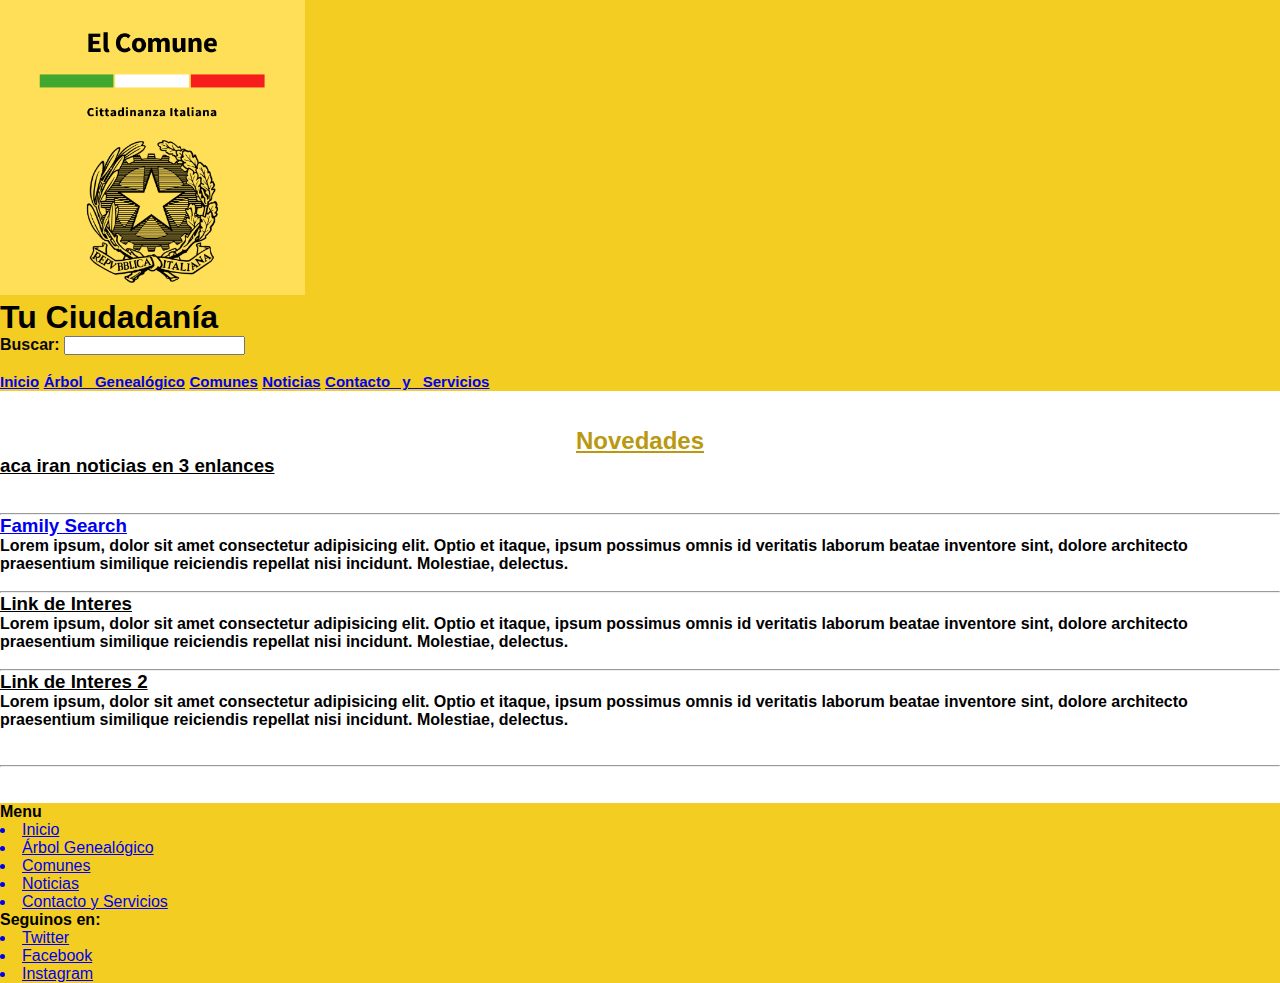
<file: index.html>
<!DOCTYPE html>
<html lang="en">
<head>
    <meta charset="UTF-8">
    <meta http-equiv="X-UA-Compatible" content="IE=edge">
    <meta name="viewport" content="width=device-width, initial-scale=1.0">
    <title>El Comune | Villafañe</title>
    <!--Forma - Vinculacion EXTERNA(recomendada) -->

    <link rel="stylesheet" href="estilos.css" />
    <link href = "https: //fonts.googleapis.com/css2? family = Source + Sans + Pro: wght @ 500 & display = swap "rel =" stylesheet ">

</head>
<body>
       <header  class="colorDeFondo">  
         <img src="imagenes/logo.png" alt="logo" width="305" height="295">
         <h1>Tu Ciudadanía </h1>  

            <form action="">

                <label for="buscar">Buscar:</label>  <input type="text" name="buscar">
             
            </form>

            <br>

            <nav>

              <a href="index.html" class="menu">Inicio</a>
              <a href="arbol_genea.html" class="menu">Árbol Genealógico</a> 
              <a href="comunes.html" class="menu">Comunes</a>
              <a href="noticias.html" class="menu">Noticias</a>
              <a href="contacto_y_servicios.html" class="menu">Contacto y Servicios</a>
            
           </nav>
               
          </header>   

      
          
  <main>
        
<br>
<br>
        <div>

            <h2>Novedades</h2>
        

         </div>

         <div>
           <h3>aca iran noticias en 3 enlances </h3>
         </div>

    <br>
    <br>
   
<hr>
   <section>
     <article>
       
   <a href="https://www.familysearch.org/es/" target="_blank" ><h3>Family Search</h3></a>
        <p>Lorem ipsum, dolor sit amet consectetur adipisicing elit. 
          Optio et itaque, ipsum possimus omnis id veritatis laborum beatae 
          inventore sint, dolore architecto praesentium similique reiciendis
           repellat nisi incidunt. Molestiae, delectus.</p>
      </article>  
      </section>
<br>
<hr>

    <section>
      <article>
      <h3>Link de Interes</h3>
      <p>Lorem ipsum, dolor sit amet consectetur adipisicing elit. 
        Optio et itaque, ipsum possimus omnis id veritatis laborum beatae 
        inventore sint, dolore architecto praesentium similique reiciendis
         repellat nisi incidunt. Molestiae, delectus.</p>
    </article>
    </section>
<br>
<hr>

    <section>
      <article>
       <h3>Link de Interes 2</h3>
       <p>Lorem ipsum, dolor sit amet consectetur adipisicing elit. 
        Optio et itaque, ipsum possimus omnis id veritatis laborum beatae 
        inventore sint, dolore architecto praesentium similique reiciendis
         repellat nisi incidunt. Molestiae, delectus.</p>
      </article>
      </section>

<br>
<br>

<hr>
  </main> 
<br>
<br>

<footer class="colorDeFondo">

  <section>Menu</section>

  <div>
  <ul>
    <a href="index.html" target="_blank"><li>Inicio</li></a>
      <a  href="arbol_genea.html" target="_blank"><li>Árbol Genealógico</li></a>
        <a href="comunes.html" target="_blank"><li>Comunes</li></a>
          <a  href="noticias.html" target="_blank"><li>Noticias</li></a>
            <a href="contacto_y_servicios.html" target="_blank"><li>Contacto y Servicios</li></a>
    
    
  </ul>
</div>

<section>Seguinos en:</section>

<div>
<ul>  


<a href="https://twitter.com" target="_blank"> <li>Twitter</li></a>
<a href="https://es-la.facebook.com" target="_blank"> <li>Facebook</li></a>
<a href="https://www.instagram.com" target="_blank"><li>Instagram</li></a>

</ul>
</div>

</footer>    
</body>
</html>
</file>
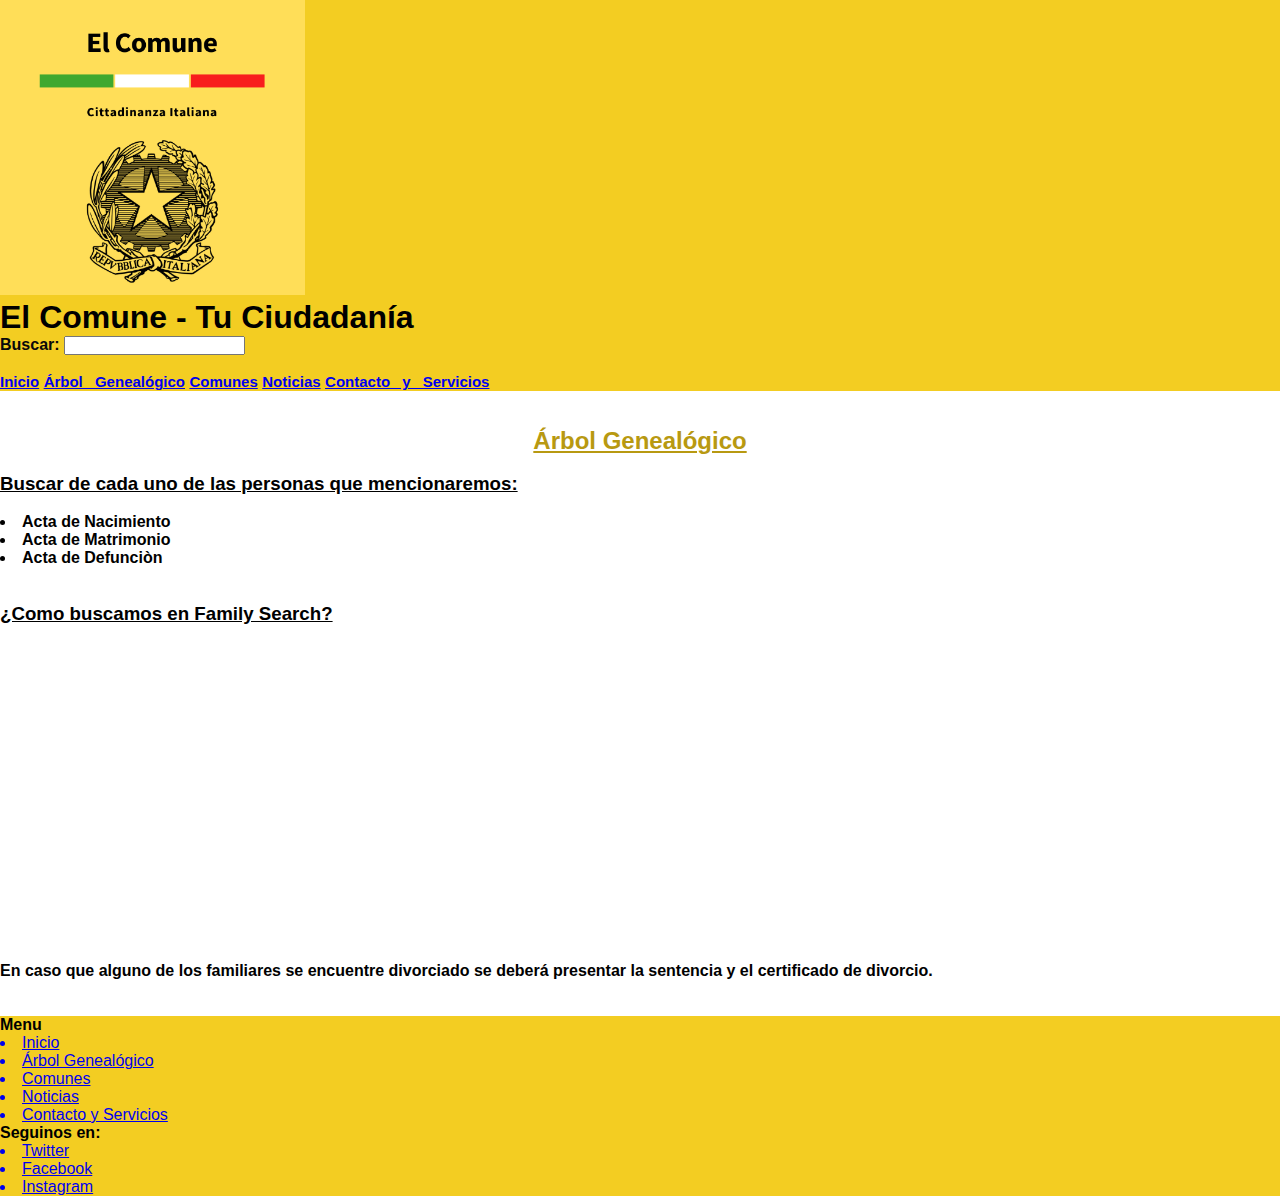
<file: arbol_genea.html>
<!DOCTYPE html>
<html lang="en">
<head>
    <meta charset="UTF-8">
    <meta http-equiv="X-UA-Compatible" content="IE=edge">
    <meta name="viewport" content="width=device-width, initial-scale=1.0">
    <title>El Comune | Villafañe</title>
     <!--Forma - Vinculacion EXTERNA(recomendada) -->

     <link rel="stylesheet" href="estilos.css" />
</head>
<body>
       <header class="colorDeFondo">  
        <img src="imagenes/logo.png" alt="logo" width="305" height="295"><h1>El Comune - Tu Ciudadanía </h1>  

            <form action="">

                <label for="buscar">Buscar:</label>  <input type="text" name="buscar">
             
            </form>

            <br>

            <nav>
              <a href="index.html" class="menu">Inicio</a>
              <a href="arbol_genea.html" class="menu">Árbol Genealógico</a> 
              <a href="comunes.html" class="menu">Comunes</a>
              <a href="noticias.html" class="menu">Noticias</a>
              <a href="contacto_y_servicios.html" class="menu">Contacto y Servicios</a>
            
            
           </nav>
               
          </header>   
<br>
<br>

      
        <main>

                          <h2>Árbol Genealógico</h2>
                          <br>

          <h3>Buscar de cada uno de las personas que mencionaremos:</h3>
<br>
<div>
         <ul class="textoT">

          <li>Acta de Nacimiento</li>
          <li>Acta de Matrimonio</li>
          <li>Acta de Defunciòn</li>

         </ul>
</div>
<br>
<br>

             <h3>¿Como buscamos en Family Search?</h3>
          <div>
            <iframe width="560" height="315" src="https://www.youtube.com/embed/0zNnwSTQf4k" title="YouTube video player" frameborder="0" allow="accelerometer; autoplay; clipboard-write; encrypted-media; gyroscope; picture-in-picture" allowfullscreen></iframe>
          </div>
        </main>
        
<br>


<section>En caso que alguno de los familiares se encuentre divorciado se deberá presentar la sentencia
  y el certificado de divorcio.</section>


<br>
<br>

<footer class="colorDeFondo">

  <section>Menu</section>

  <div>
  <ul>
    <a href="index.html" target="_blank"><li>Inicio</li></a>
      <a  href="arbol_genea.html" target="_blank"><li>Árbol Genealógico</li></a>
        <a href="comunes.html" target="_blank"><li>Comunes</li></a>
          <a  href="noticias.html" target="_blank"><li>Noticias</li></a>
            <a href="contacto_y_servicios.html" target="_blank"><li>Contacto y Servicios</li></a>
    
    
  </ul>
</div>

<section>Seguinos en:</section>

<div>
<ul>  


<a href="https://twitter.com" target="_blank"> <li>Twitter</li></a>
<a href="https://es-la.facebook.com" target="_blank"> <li>Facebook</li></a>
<a href="https://www.instagram.com" target="_blank"><li>Instagram</li></a>

</ul>
</div>

</footer>    


</body>
</html>
</file>
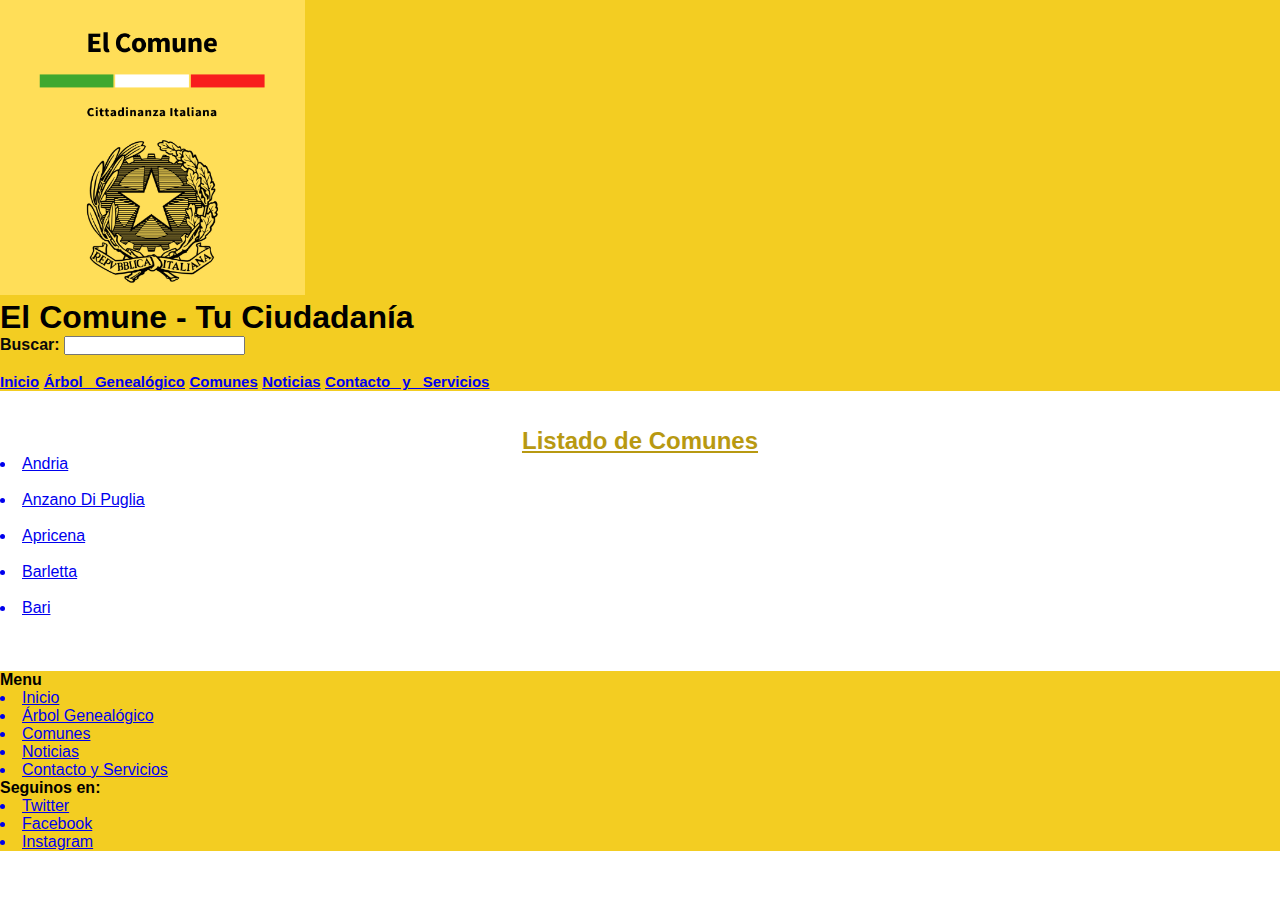
<file: comunes.html>
<!DOCTYPE html>
<html lang="en">
<head>
    <meta charset="UTF-8">
    <meta http-equiv="X-UA-Compatible" content="IE=edge">
    <meta name="viewport" content="width=device-width, initial-scale=1.0">
    <title>El Comune | Villafañe</title>
     <!--Forma - Vinculacion EXTERNA(recomendada) -->

     <link rel="stylesheet" href="estilos.css" />
</head>
<body>
       <header class="colorDeFondo">  
        <img src="imagenes/logo.png" alt="logo" width="305" height="295"> <h1>El Comune - Tu Ciudadanía </h1>  

            <form action="">

                <label for="buscar">Buscar:</label>  <input type="text" name="buscar">
             
            </form>

            <br>

            <nav>
              <a href="index.html" class="menu">Inicio</a>
              <a href="arbol_genea.html" class="menu">Árbol Genealógico</a> 
              <a href="comunes.html" class="menu">Comunes</a>
              <a href="noticias.html" class="menu">Noticias</a>
              <a href="contacto_y_servicios.html" class="menu">Contacto y Servicios</a>
            
            
           </nav>
               
          </header>   
<main>
  <br>
  <br>
  
  <div>
    <h2>Listado de Comunes</h2>
    <ul>
      <a href="https://www.comune.andria.bt.it" target="_blank"><li>Andria</li></a>
      <br>
     <a href="https://www.comune.anzanodipuglia.fg.it" target="_blank"><li >Anzano Di Puglia</li></a> 
     <br>
      <a href="https://www.comune.apricena.fg.it" target="_blank"><li>Apricena</li></a> 
      <br>
     <a href="https://www.comune.barletta.bt.it" target="_blank"><li>Barletta</li></a> 
     <br>
     <a href="https://www.comune.bari.it" target="_blank"><li>Bari</li></a> 
    </ul>
  </div>
</main>


<br>
<br>
<br>

<footer class="colorDeFondo">

  <section>Menu</section>

  <div>
  <ul>
    <a href="index.html" target="_blank"><li>Inicio</li></a>
      <a  href="arbol_genea.html" target="_blank"><li>Árbol Genealógico</li></a>
        <a href="comunes.html" target="_blank"><li>Comunes</li></a>
          <a  href="noticias.html" target="_blank"><li>Noticias</li></a>
            <a href="contacto_y_servicios.html" target="_blank"><li>Contacto y Servicios</li></a>
    
    
  </ul>
</div>

<section>Seguinos en:</section>

<div>
<ul>  


<a href="https://twitter.com" target="_blank"> <li>Twitter</li></a>
<a href="https://es-la.facebook.com" target="_blank"> <li>Facebook</li></a>
<a href="https://www.instagram.com" target="_blank"><li>Instagram</li></a>

</ul>
</div>

</footer>     
</body>
</html>
</file>
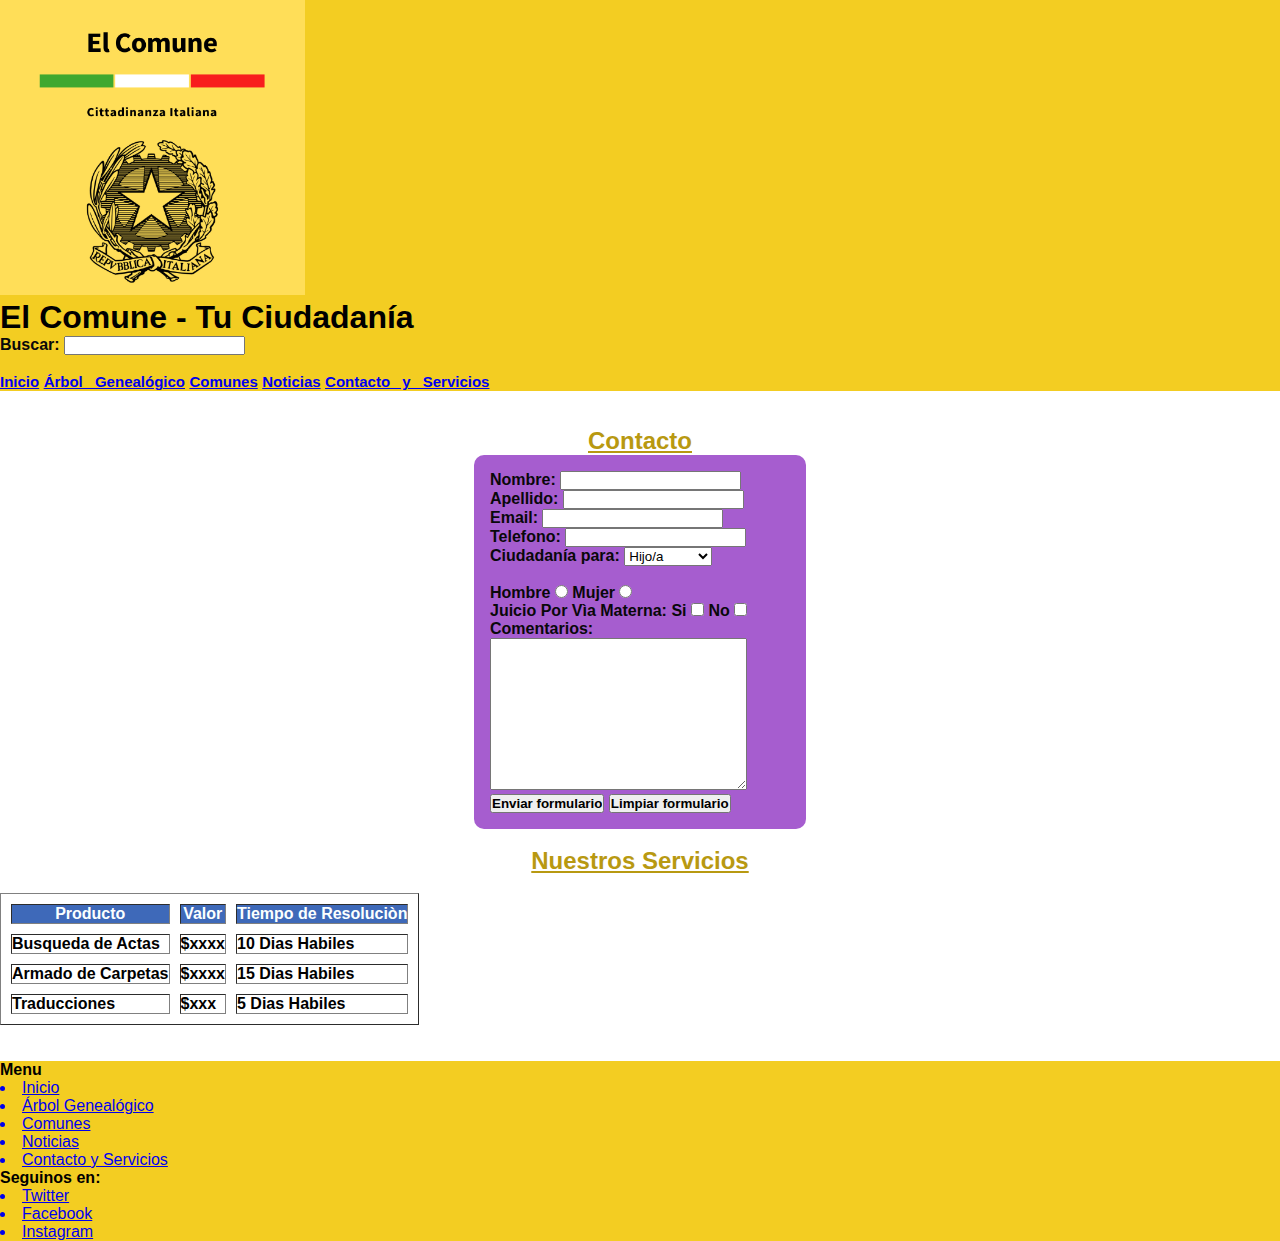
<file: contacto_y_servicios.html>
<!DOCTYPE html>
<html lang="en">
<head>
    <meta charset="UTF-8">
    <meta http-equiv="X-UA-Compatible" content="IE=edge">
    <meta name="viewport" content="width=device-width, initial-scale=1.0">
    <title>El Comune | Villafañe</title>
     <!--Forma - Vinculacion EXTERNA(recomendada) -->

     <link rel="stylesheet" href="estilos.css" />
</head>
<body>
    <header class="colorDeFondo">  
      <img src="imagenes/logo.png" alt="logo" width="305" height="295"><h1>El Comune - Tu Ciudadanía </h1>  

          <form action="">

              <label for="buscar">Buscar:</label>  <input type="text" name="buscar">
           
          </form>

          <br>

          <nav>
            <a href="index.html" class="menu">Inicio</a>
            <a href="arbol_genea.html" class="menu">Árbol Genealógico</a> 
            <a href="comunes.html" class="menu">Comunes</a>
            <a href="noticias.html" class="menu">Noticias</a>
            <a href="contacto_y_servicios.html" class="menu">Contacto y Servicios</a>
          
          
         </nav>
             
        </header>   
    <br>
    <main>

      <br>
<div>

    <h2>Contacto</h2>

 </div>

         <form  class="form">

              <div>
                 <label for="nombre">Nombre: </label>
                 <input type="text" name="nombre">
              </div>

                <div>
                    <label for="apellido">Apellido: </label>
                    <input type="text" name="apellido">
                </div>

                <div>
                    <label for="correo">Email:</label>
                    <input type="email" name="correo">
                </div>

                <div>
                    <label for="telefono">Telefono: </label>
                    <input type="text" name="telefono">
                </div>
                <div>
                    <label for="">Ciudadanía para:</label>
                    <select name="Ciud por:">
                        <option value="H">Hijo/a</option>
                        <option value="E">Esposo/a</option>
                        <option value="A">Abuelos/as</option>
                        <option value="O">Otro</option>
                    </select>
                </div>
                <br>
                <label>Hombre</label>
                    <input type="radio" name="sexo" value="hombre" />
                    <label>Mujer</label>
                    <input type="radio" name="sexo" value="mujer" />
                <div>
                    
                </div>

              
                <div>
                    <label for="">Juicio Por Vìa Materna: </label>
                    <label for="">Si </label>
                    <input type="checkbox" name="Si" value="1">
                    <label for="">No </label>
                    <input type="checkbox" name="No" value="2">
                </div>
                           
                <div>
                    
                   <div>
                    <label for="">Comentarios:</label>
                   </div>
                    <textarea cols="30" rows="10" name="comentario"> 
                     
                    </textarea>
                </div>
                
                                            
                <div>
                    <input type="submit"  class="textoT" value="Enviar formulario"/>
                    <input type="reset" class="textoT" value="Limpiar formulario"/>
                </div>
             </form>
<br>

<div>

    <h2>Nuestros Servicios</h2>

<br>

 </div>
     <table border="1"  cellpadding=20  cellspacing=10 >
     <thead class="tablaContact">
        <tr class="textoT">

         <th>Producto</th>
         <th>Valor</th>
         <th>Tiempo de Resoluciòn</th>
       
        </tr>
     </thead> 
         <tr class="textoT">
         
          <td>Busqueda de Actas</td>
            <td>$xxxx</td>
           <td>10 Dias Habiles</td>

         </tr>

         
         <tr class="textoT">
           <td>Armado de Carpetas</td>
           <td>$xxxx</td>
           <td>15 Dias Habiles</td>

         </tr>
         <tr class="textoT">
            <td>Traducciones</td>
            <td>$xxx</td>
            <td>5 Dias Habiles</td>

          </tr>
   
        </ul>
     </table>
    </main>
    <br>
    <br>
    
    <footer class="colorDeFondo">

        <section>Menu</section>

        <div>
        <ul>
          <a href="index.html" target="_blank"><li>Inicio</li></a>
            <a  href="arbol_genea.html" target="_blank"><li>Árbol Genealógico</li></a>
              <a href="comunes.html" target="_blank"><li>Comunes</li></a>
                <a  href="noticias.html" target="_blank"><li>Noticias</li></a>
                  <a href="contacto_y_servicios.html" target="_blank"><li>Contacto y Servicios</li></a>
          
          
        </ul>
      </div>

<section>Seguinos en:</section>

  <div>
    <ul>  
  

  <a href="https://twitter.com" target="_blank"> <li>Twitter</li></a>
  <a href="https://es-la.facebook.com" target="_blank"> <li>Facebook</li></a>
  <a href="https://www.instagram.com" target="_blank"><li>Instagram</li></a>

      </ul>
      </div>

      </footer>    
</body>
</html>
</file>
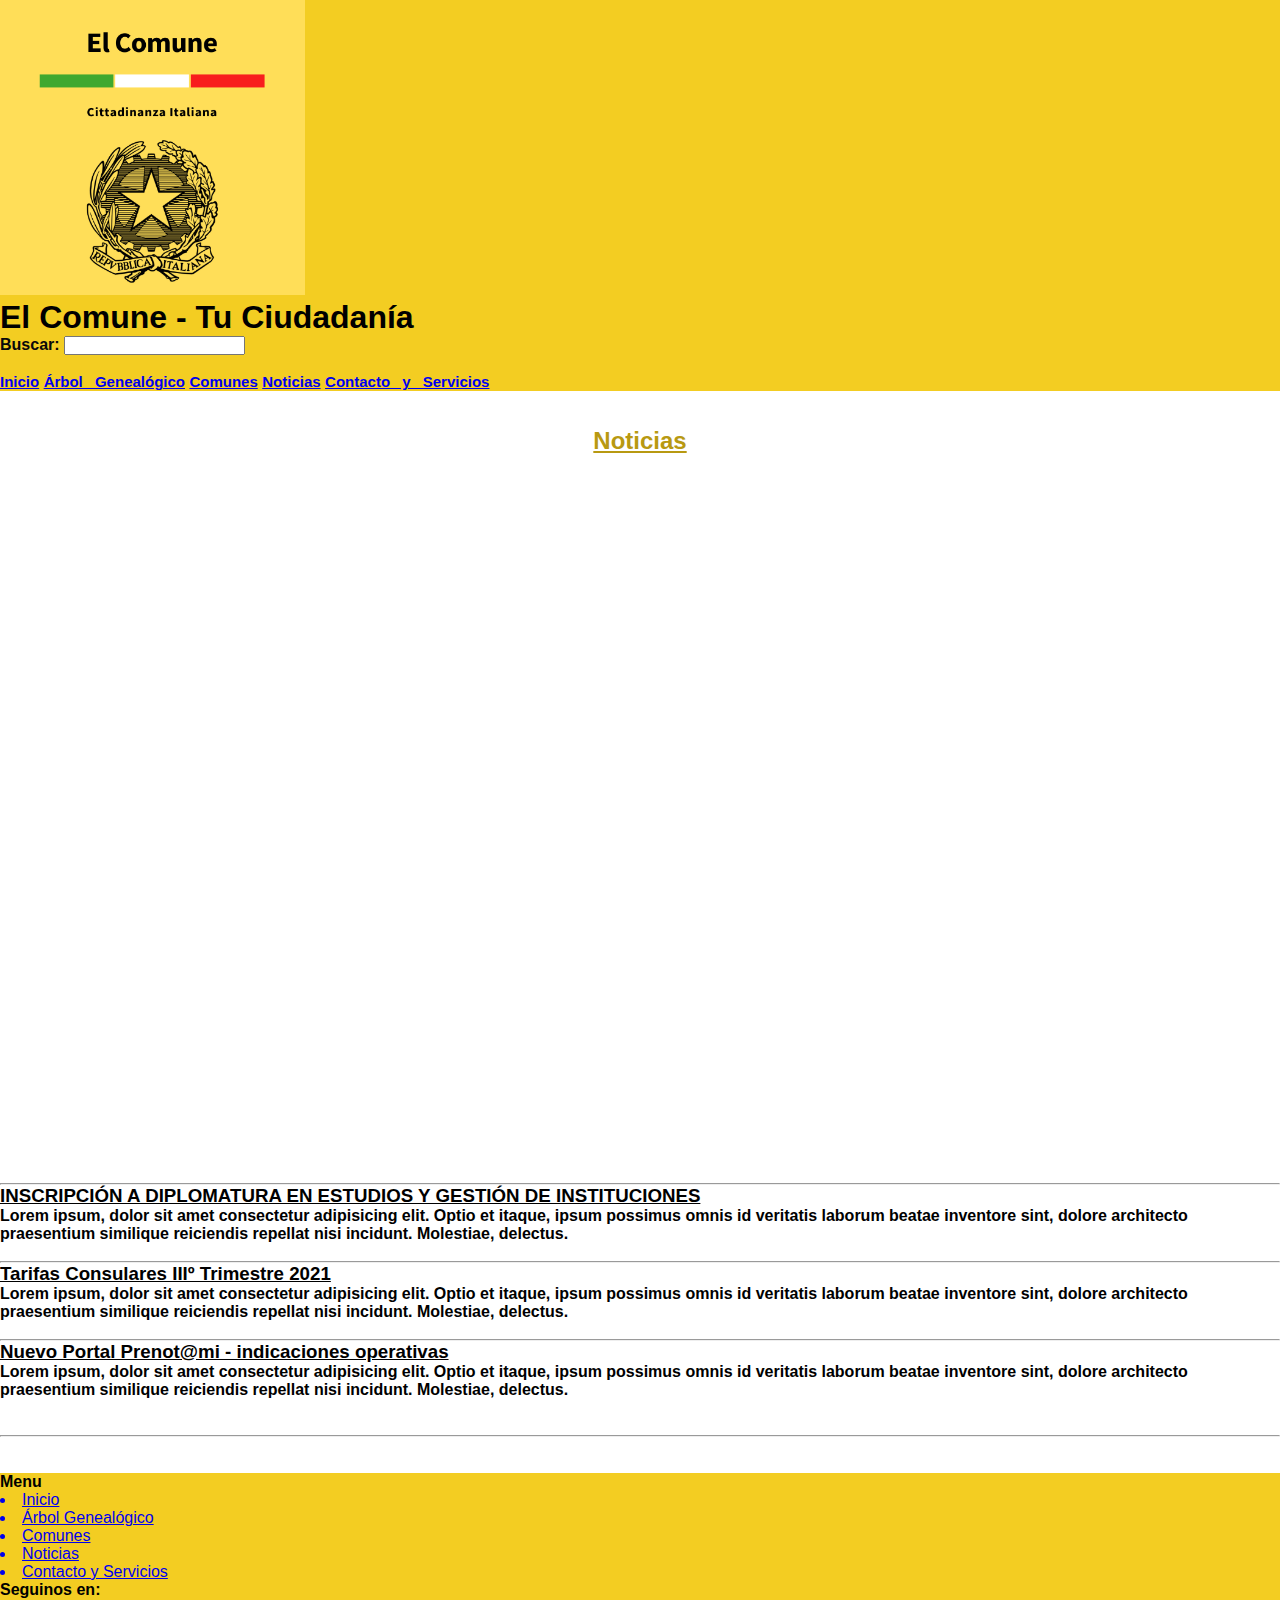
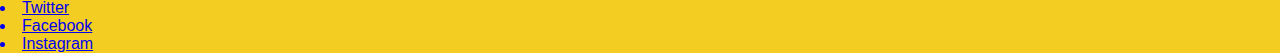
<file: noticias.html>
<!DOCTYPE html>
<html lang="en">
<head>
    <meta charset="UTF-8">
    <meta http-equiv="X-UA-Compatible" content="IE=edge">
    <meta name="viewport" content="width=device-width, initial-scale=1.0">
    <title>El Comune | Villafañe</title>
     <!--Forma - Vinculacion EXTERNA(recomendada) -->

     <link rel="stylesheet" href="estilos.css" />
</head>
<body>
       <header class=colorDeFondo>  
        <img src="imagenes/logo.png" alt="logo" width="305" height="295"><h1>El Comune - Tu Ciudadanía </h1>  

            <form action="">

                <label for="buscar">Buscar:</label>  <input type="text" name="buscar">
             
            </form>

            <br>

            <nav>

              <a href="index.html" class="menu">Inicio</a>
              <a href="arbol_genea.html" class="menu">Árbol Genealógico</a> 
              <a href="comunes.html" class="menu">Comunes</a>
              <a href="noticias.html" class="menu">Noticias</a>
              <a href="contacto_y_servicios.html" class="menu">Contacto y Servicios</a>
            
           </nav>
               
          </header>   

         
<main>
        
   <br>
   <br>
                    <div>
            
                        <h2>Noticias</h2>
                    
            
                     </div>
            
                <br>
                <br>

               <div>

                <iframe width="560" height="315" src="https://www.youtube.com/embed/HiuEP4iiK6Q" title="YouTube video player" frameborder="0" allow="accelerometer; autoplay; clipboard-write; encrypted-media; gyroscope; picture-in-picture" allowfullscreen></iframe>
               </div>
<br>
<br>
<div>
  <iframe width="560" height="315" src="https://www.youtube.com/embed/ST2ZwSQ4lys" title="YouTube video player" frameborder="0" allow="accelerometer; autoplay; clipboard-write; encrypted-media; gyroscope; picture-in-picture" allowfullscreen></iframe>
</div>
<br>

            <hr>
            
               <section>
                 <article>
                   
             <h3>INSCRIPCIÓN A DIPLOMATURA EN ESTUDIOS Y GESTIÓN DE INSTITUCIONES</h3></a>
                    <p>Lorem ipsum, dolor sit amet consectetur adipisicing elit. 
                      Optio et itaque, ipsum possimus omnis id veritatis laborum beatae 
                      inventore sint, dolore architecto praesentium similique reiciendis
                       repellat nisi incidunt. Molestiae, delectus.</p>
                  </article>  
                  </section>
            <br>
            <hr>
            
                <section>
                  <article>
                  <h3>Tarifas Consulares IIIº Trimestre 2021</h3>
                  <p>Lorem ipsum, dolor sit amet consectetur adipisicing elit. 
                    Optio et itaque, ipsum possimus omnis id veritatis laborum beatae 
                    inventore sint, dolore architecto praesentium similique reiciendis
                     repellat nisi incidunt. Molestiae, delectus.</p>
                </article>
                </section>
            <br>
            <hr>
            
                <section>
                  <article>
                   <h3>Nuevo Portal Prenot@mi - indicaciones operativas</h3>
                   <p>Lorem ipsum, dolor sit amet consectetur adipisicing elit. 
                    Optio et itaque, ipsum possimus omnis id veritatis laborum beatae 
                    inventore sint, dolore architecto praesentium similique reiciendis
                     repellat nisi incidunt. Molestiae, delectus.</p>
                  </article>
                  </section>
            
            <br>
            <br>
            
            <hr>
              </main> 
            <br>
<br>

<footer class="colorDeFondo">

  <section>Menu</section>

  <div>
  <ul>
    <a href="index.html" target="_blank"><li>Inicio</li></a>
      <a  href="arbol_genea.html" target="_blank"><li>Árbol Genealógico</li></a>
        <a href="comunes.html" target="_blank"><li>Comunes</li></a>
          <a  href="noticias.html" target="_blank"><li>Noticias</li></a>
            <a href="contacto_y_servicios.html" target="_blank"><li>Contacto y Servicios</li></a>
    
    
  </ul>
</div>

<section>Seguinos en:</section>

<div>
<ul>  


<a href="https://twitter.com" target="_blank"> <li>Twitter</li></a>
<a href="https://es-la.facebook.com" target="_blank"> <li>Facebook</li></a>
<a href="https://www.instagram.com" target="_blank"><li>Instagram</li></a>

</ul>
</div>

</footer>    
</body>
</html>
</file>
<file: estilos.css>
/* Reseteo por defecto CSS*/

* {
    Margin:0;
    padding:0;
}

/* Atributos*/

body{
  font-family:'Source Sans Pro', 
  sans-serif;
}

h2{
  text-align: center;
  text-decoration: underline;
  color:rgb(184, 153, 17);
}

h3{
  
  text-decoration: underline;
 
}

section{
  font-weight: bold;
}

p{
  font-weight: bold;

}

li{
  list-style-position: inside;

}



form label{
  font-weight: bold;
  color:rgb(9, 8, 10);
}



/* Clases*/

.colorDeFondo{
  text-align: left;
  background-color: rgb(243, 205, 34);
}

.menu{
  font-weight: bold;
  font-size: 15px;
  word-spacing: 8px;
}

.tablaContact {
  color: #fbffff;
  background-color: rgb(62, 105, 185);
}

.textoT {
 
  font-weight: bold;
  
}

.form{
	width:300px;
	padding:16px;
	border-radius:10px;
	margin:auto;
  background-color: rgb(166, 93, 207);
}
</file>
